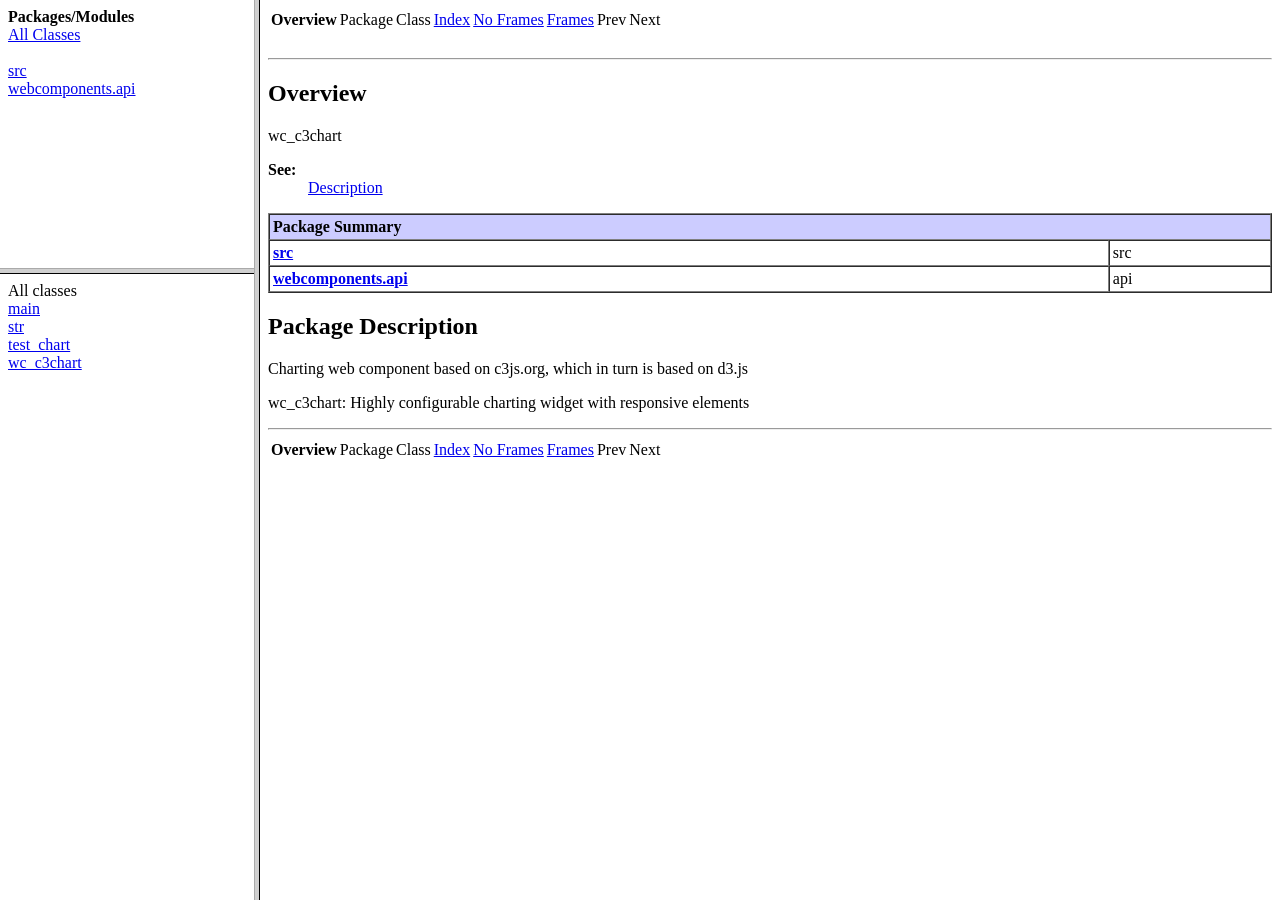
<file: index.html>
<HTML>
<HEAD>
<TITLE>Genero API</TITLE>
</HEAD>
<FRAMESET cols="20%,80%">
  <FRAMESET rows="30%,70%">
    <FRAME src="overview-frame.html" name="index-frame">
    <FRAME src="allclasses-frame.html" name="package-frame">
  </FRAMESET>
  <FRAME src="overview-summary.html" name="main-frame">
</FRAMESET>
<NOFRAMES>
<BODY>
<H2>Frame Alert</H2>

This document is designed to be viewed using the frames feature. 
If you see this message, you are using a non-frame-capable web client.
<BR>
Link to <A HREF="overview-summary.html">Non-frame version.</A>
</BODY>
</NOFRAMES>
</HTML>
</file>
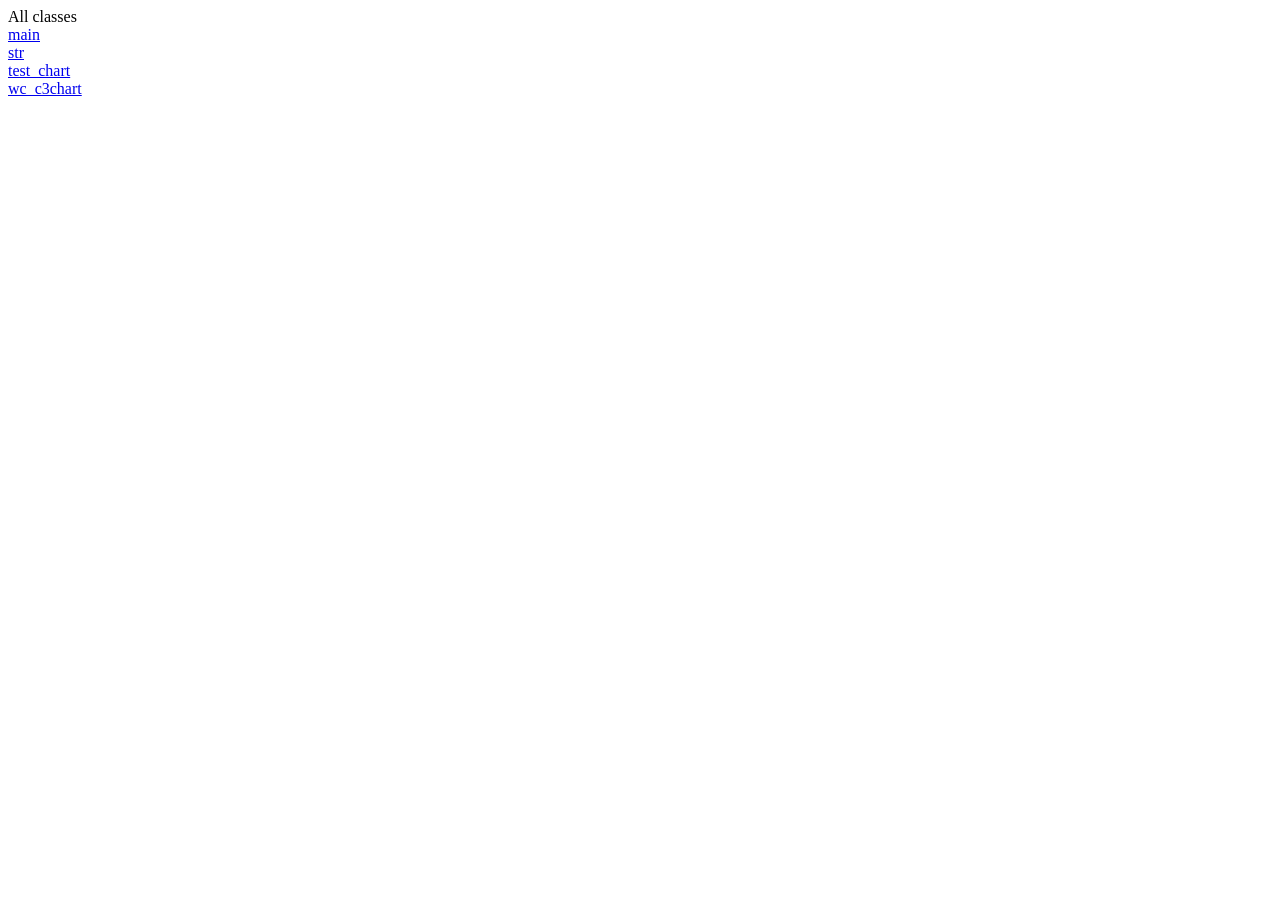
<file: allclasses-frame.html>
<!DOCTYPE html PUBLIC "-//W3C//DTD XHTML 1.0 Strict//EN" "http://www.w3.org/TR/xhtml1/DTD/xhtml1-strict.dtd">
<html lang="en" xml:lang="en">
<head>
<meta http-equiv="Content-Type" content="text/html; charset=UTF-8">
<title>All classes</title>
<link rel="stylesheet" type="text/css" href="fgldoc.css">
</head>
<body><div>All classes<br><a target="main-frame" href="src/main.html">main</a><br><a target="main-frame" href="webcomponents/api/str.html">str</a><br><a target="main-frame" href="src/test_chart.html">test_chart</a><br><a target="main-frame" href="webcomponents/api/wc_c3chart.html">wc_c3chart</a><br>
</div></body>
</html>
</file>
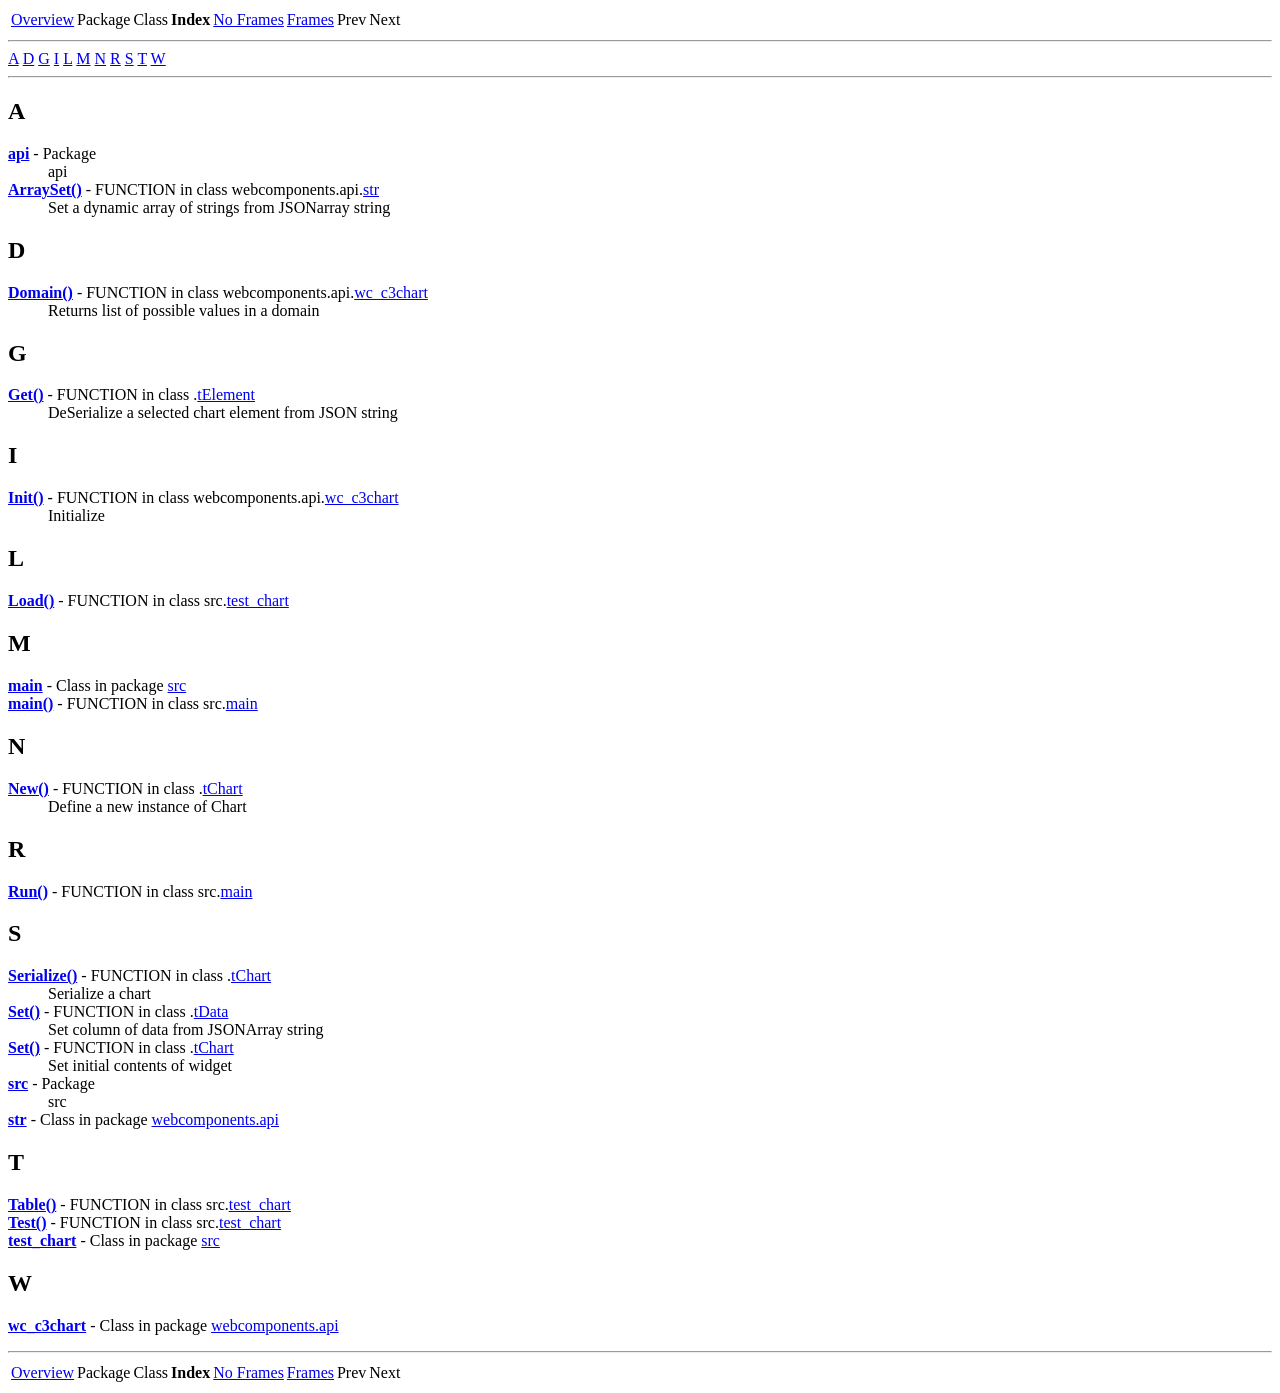
<file: index-all.html>
<!DOCTYPE html PUBLIC "-//W3C//DTD XHTML 1.0 Strict//EN" "http://www.w3.org/TR/xhtml1/DTD/xhtml1-strict.dtd">
<html>
<head>
<meta http-equiv="Content-Type" content="text/html; charset=UTF-8">
<title>API - Index</title>
<link rel="stylesheet" type="text/css" href="fgldoc.css">
</head>
<body>
<a id="top"></a><div>
<table BORDER="0" CELLPADDING="0" CELLSPACING="3" SUMMARY=""><tr>
<td><a href="overview-summary.html">Overview</a></td>
<td>Package</td>
<td>Class</td>
<td><b>Index</b></td>
<td><a href="#top" target="_top">No Frames</a></td>
<td><a href="index.html" target="_top">Frames</a></td>
<td>Prev</td>
<td>Next</td>
</tr></table>
<hr>
<a href="#A">A</a> <a href="#D">D</a> <a href="#G">G</a> <a href="#I">I</a> <a href="#L">L</a> <a href="#M">M</a> <a href="#N">N</a> <a href="#R">R</a> <a href="#S">S</a> <a href="#T">T</a> <a href="#W">W</a> <hr>
<h2><a id="A">A</a></h2>
<dl>
<dt>
<a href="webcomponents/api/package-summary.html"><b>api</b></a> - Package </dt>
<dd>
 api</dd>
<dt>
<a href="webcomponents/api/str.html#ArraySet"><b>ArraySet()</b></a> - FUNCTION in class webcomponents.api.<a href="webcomponents/api/str.html">str</a>
</dt>
<dd> Set a dynamic array of strings from JSONarray string</dd>
</dl>
<h2><a id="D">D</a></h2>
<dl>
<dt>
<a href="webcomponents/api/wc_c3chart.html#Domain"><b>Domain()</b></a> - FUNCTION in class webcomponents.api.<a href="webcomponents/api/wc_c3chart.html">wc_c3chart</a>
</dt>
<dd> Returns list of possible values in a domain</dd>
</dl>
<h2><a id="G">G</a></h2>
<dl>
<dt>
<a href="/tElement.html#Get"><b>Get()</b></a> - FUNCTION in class .<a href="/tElement.html">tElement</a>
</dt>
<dd> DeSerialize a selected chart element from JSON string</dd>
</dl>
<h2><a id="I">I</a></h2>
<dl>
<dt>
<a href="webcomponents/api/wc_c3chart.html#Init"><b>Init()</b></a> - FUNCTION in class webcomponents.api.<a href="webcomponents/api/wc_c3chart.html">wc_c3chart</a>
</dt>
<dd> Initialize</dd>
</dl>
<h2><a id="L">L</a></h2>
<dl>
<dt>
<a href="src/test_chart.html#Load"><b>Load()</b></a> - FUNCTION in class src.<a href="src/test_chart.html">test_chart</a>
</dt>
<dd></dd>
</dl>
<h2><a id="M">M</a></h2>
<dl>
<dt>
<a href="src/main.html"><b>main</b></a> - Class in package <a href="src/package-summary.html">src</a>
</dt>
<dd></dd>
<dt>
<a href="src/main.html#main"><b>main()</b></a> - FUNCTION in class src.<a href="src/main.html">main</a>
</dt>
<dd></dd>
</dl>
<h2><a id="N">N</a></h2>
<dl>
<dt>
<a href="/tChart.html#New"><b>New()</b></a> - FUNCTION in class .<a href="/tChart.html">tChart</a>
</dt>
<dd> Define a new instance of Chart</dd>
</dl>
<h2><a id="R">R</a></h2>
<dl>
<dt>
<a href="src/main.html#Run"><b>Run()</b></a> - FUNCTION in class src.<a href="src/main.html">main</a>
</dt>
<dd></dd>
</dl>
<h2><a id="S">S</a></h2>
<dl>
<dt>
<a href="/tChart.html#Serialize"><b>Serialize()</b></a> - FUNCTION in class .<a href="/tChart.html">tChart</a>
</dt>
<dd> Serialize a chart</dd>
<dt>
<a href="/tData.html#Set"><b>Set()</b></a> - FUNCTION in class .<a href="/tData.html">tData</a>
</dt>
<dd> Set column of data from JSONArray string</dd>
<dt>
<a href="/tChart.html#Set"><b>Set()</b></a> - FUNCTION in class .<a href="/tChart.html">tChart</a>
</dt>
<dd> Set initial contents of widget</dd>
<dt>
<a href="src/package-summary.html"><b>src</b></a> - Package </dt>
<dd>
 src</dd>
<dt>
<a href="webcomponents/api/str.html"><b>str</b></a> - Class in package <a href="webcomponents/api/package-summary.html">webcomponents.api</a>
</dt>
<dd></dd>
</dl>
<h2><a id="T">T</a></h2>
<dl>
<dt>
<a href="src/test_chart.html#Table"><b>Table()</b></a> - FUNCTION in class src.<a href="src/test_chart.html">test_chart</a>
</dt>
<dd></dd>
<dt>
<a href="src/test_chart.html#Test"><b>Test()</b></a> - FUNCTION in class src.<a href="src/test_chart.html">test_chart</a>
</dt>
<dd></dd>
<dt>
<a href="src/test_chart.html"><b>test_chart</b></a> - Class in package <a href="src/package-summary.html">src</a>
</dt>
<dd></dd>
</dl>
<h2><a id="W">W</a></h2>
<dl>
<dt>
<a href="webcomponents/api/wc_c3chart.html"><b>wc_c3chart</b></a> - Class in package <a href="webcomponents/api/package-summary.html">webcomponents.api</a>
</dt>
<dd></dd>
</dl>
<hr>
<table BORDER="0" CELLPADDING="0" CELLSPACING="3" SUMMARY=""><tr>
<td><a href="overview-summary.html">Overview</a></td>
<td>Package</td>
<td>Class</td>
<td><b>Index</b></td>
<td><a href="#top" target="_top">No Frames</a></td>
<td><a href="index.html" target="_top">Frames</a></td>
<td>Prev</td>
<td>Next</td>
</tr></table>
</div>
</body>
</html>
</file>
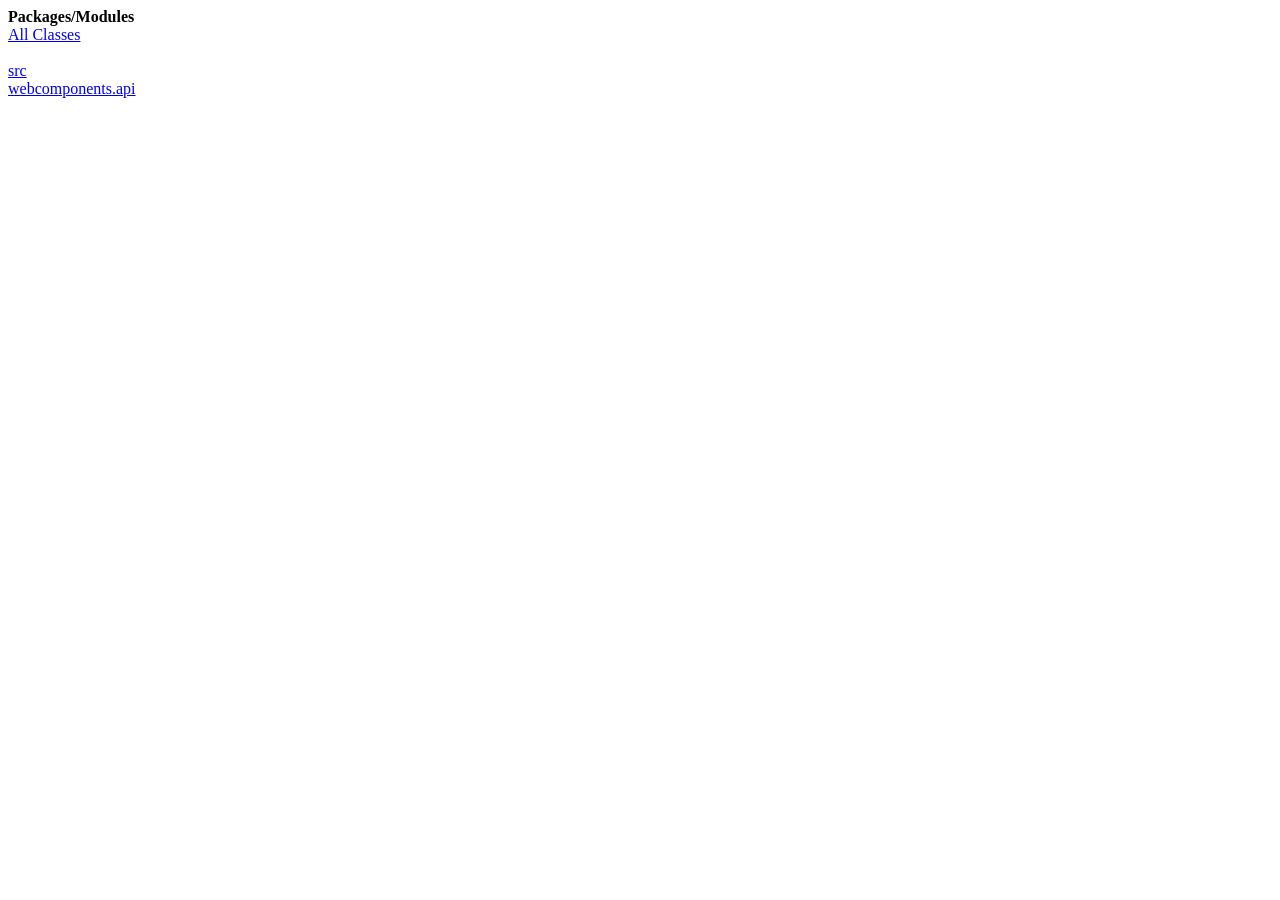
<file: overview-frame.html>
<!DOCTYPE html PUBLIC "-//W3C//DTD XHTML 1.0 Strict//EN" "http://www.w3.org/TR/xhtml1/DTD/xhtml1-strict.dtd">
<html>
<head>
<meta http-equiv="Content-Type" content="text/html; charset=UTF-8">
<title>Overview</title>
<link rel="stylesheet" type="text/css" href="fgldoc.css">
</head>
<body><div>
<b>Packages/Modules</b><br><a target="package-frame" href="allclasses-frame.html">All Classes</a><br><br><a target="package-frame" href="src/package-frame.html">src</a><br><a target="package-frame" href="webcomponents/api/package-frame.html">webcomponents.api</a><br><br>
</div></body>
</html>
</file>
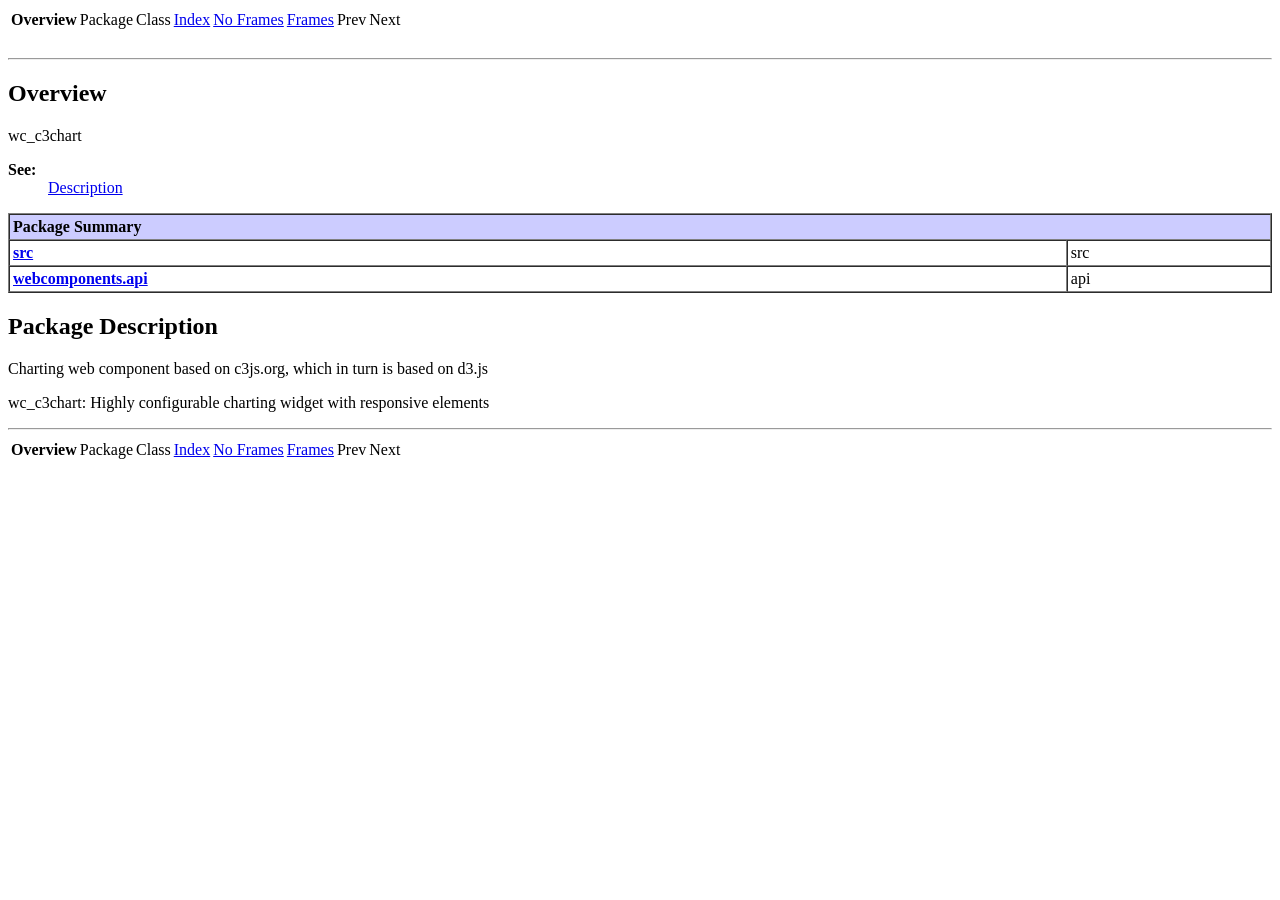
<file: overview-summary.html>
<!DOCTYPE html PUBLIC "-//W3C//DTD XHTML 1.0 Strict//EN" "http://www.w3.org/TR/xhtml1/DTD/xhtml1-strict.dtd">
<html lang="en" xml:lang="en">
<head>
<meta http-equiv="Content-Type" content="text/html; charset=UTF-8">
<title>Overview</title>
<link rel="stylesheet" type="text/css" href="fgldoc.css">
</head>
<body>
<a id="top"></a><div>
<table BORDER="0" CELLPADDING="0" CELLSPACING="3" SUMMARY=""><tr>
<td><b>Overview</b></td>
<td>Package</td>
<td>Class</td>
<td><a href="index-all.html">Index</a></td>
<td><a href="#top" target="_top">No Frames</a></td>
<td><a href="index.html" target="_top">Frames</a></td>
<td>Prev</td>
<td>Next</td>
</tr></table>
<br><hr>
<h2>Overview</h2>
 wc_c3chart<dl>
<dt><b>See:</b></dt>
<dd><a href="#Description">Description</a></dd>
</dl>
<p></p>
<table class="summary" border="1" width="100%" cellpadding="3" cellspacing="0">
<tr><th class="summary" colspan="2">Package Summary</th></tr>
<tr class="summary">
<td class="summary-id"><a href="src/package-summary.html"><b>src</b></a></td>
<td class="summary-text">
 src</td>
</tr>
<tr class="summary">
<td class="summary-id"><a href="webcomponents/api/package-summary.html"><b>webcomponents.api</b></a></td>
<td class="summary-text">
 api</td>
</tr>
</table>
<p></p>
<h2><a id="Description">Package Description</a></h2>
<p> Charting web component based on c3js.org, which in turn is
 based on d3.js</p>
<p> wc_c3chart: Highly configurable charting widget with responsive elements</p>
<hr>
<table BORDER="0" CELLPADDING="0" CELLSPACING="3" SUMMARY=""><tr>
<td><b>Overview</b></td>
<td>Package</td>
<td>Class</td>
<td><a href="index-all.html">Index</a></td>
<td><a href="#top" target="_top">No Frames</a></td>
<td><a href="index.html" target="_top">Frames</a></td>
<td>Prev</td>
<td>Next</td>
</tr></table>
</div>
</body>
</html>
</file>
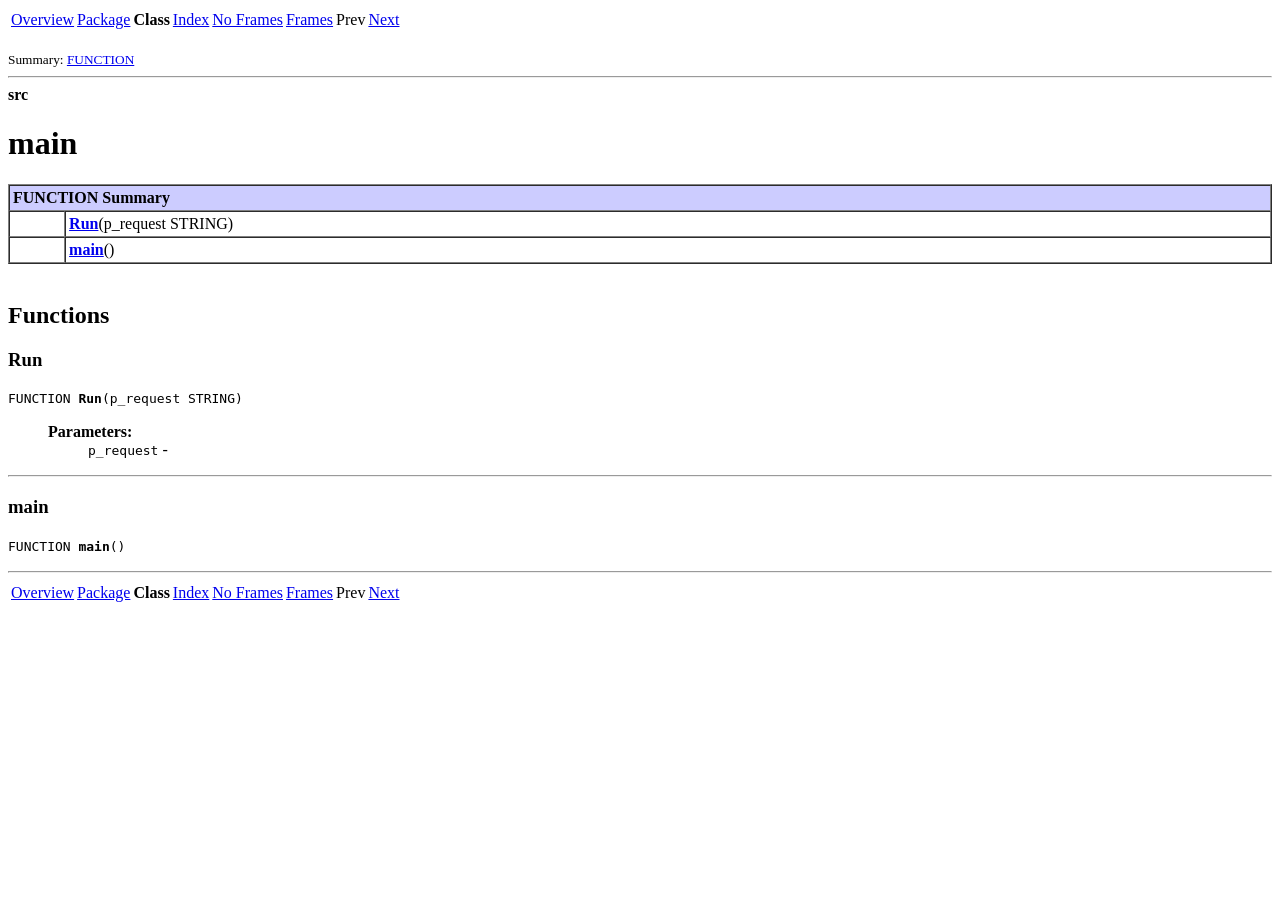
<file: src/main.html>
<!DOCTYPE html PUBLIC "-//W3C//DTD XHTML 1.0 Strict//EN" "http://www.w3.org/TR/xhtml1/DTD/xhtml1-strict.dtd">
<!--don't touch - generated by xa2html.xsl--><html lang="en" xml:lang="en">
<head>
<meta http-equiv="Content-Type" content="text/html; charset=UTF-8">
<title>API - main</title>
<link rel="stylesheet" type="text/css" href="../fgldoc.css">
</head>
<body>
<a id="top"></a><span><table BORDER="0" CELLPADDING="0" CELLSPACING="3" SUMMARY=""><tr>
<td><a href="../overview-summary.html">Overview</a></td>
<td><a href="package-summary.html">Package</a></td>
<td><b>Class</b></td>
<td><a href="../index-all.html">Index</a></td>
<td><a href="#top" target="_top">No Frames</a></td>
<td><a href="../index.html" target="_top">Frames</a></td>
<td>Prev</td>
<td><a href="test_chart.html">Next</a></td>
</tr></table>
<br><small>Summary: <a href="#function_summary">FUNCTION</a></small><hr>
<b>src</b><h1>main</h1>
<p></p>
<a id="function_summary"></a><table border="1" width="100%" cellpadding="3" cellspacing="0" class="summary">
<tr><th class="summary" colspan="2">FUNCTION Summary</th></tr>
<tr>
<td class="summary-text"></td>
<td class="summary-text">
<b><a href="#Run">Run</a></b>(p_request STRING)<br>
</td>
</tr>
<tr>
<td class="summary-text"></td>
<td class="summary-text">
<b><a href="#main">main</a></b>()<br>
</td>
</tr>
</table>
<br><h2>Functions</h2>
<a id="Run"> </a><h3>Run</h3>
<tt>FUNCTION <b>Run</b>(p_request STRING)</tt><dl>
<dd></dd>
<dd><dl>
<dt><b>Parameters:</b></dt>
<dd>
<code>p_request</code> - <br>
</dd>
</dl></dd>
</dl>
<hr>
<a id="main"> </a><h3>main</h3>
<tt>FUNCTION <b>main</b>()</tt><dl>
<dd></dd>
<dd><dl></dl></dd>
</dl>
<hr>
<table BORDER="0" CELLPADDING="0" CELLSPACING="3" SUMMARY=""><tr>
<td><a href="../overview-summary.html">Overview</a></td>
<td><a href="package-summary.html">Package</a></td>
<td><b>Class</b></td>
<td><a href="../index-all.html">Index</a></td>
<td><a href="#top" target="_top">No Frames</a></td>
<td><a href="../index.html" target="_top">Frames</a></td>
<td>Prev</td>
<td><a href="test_chart.html">Next</a></td>
</tr></table></span>
</body>
</html>
</file>
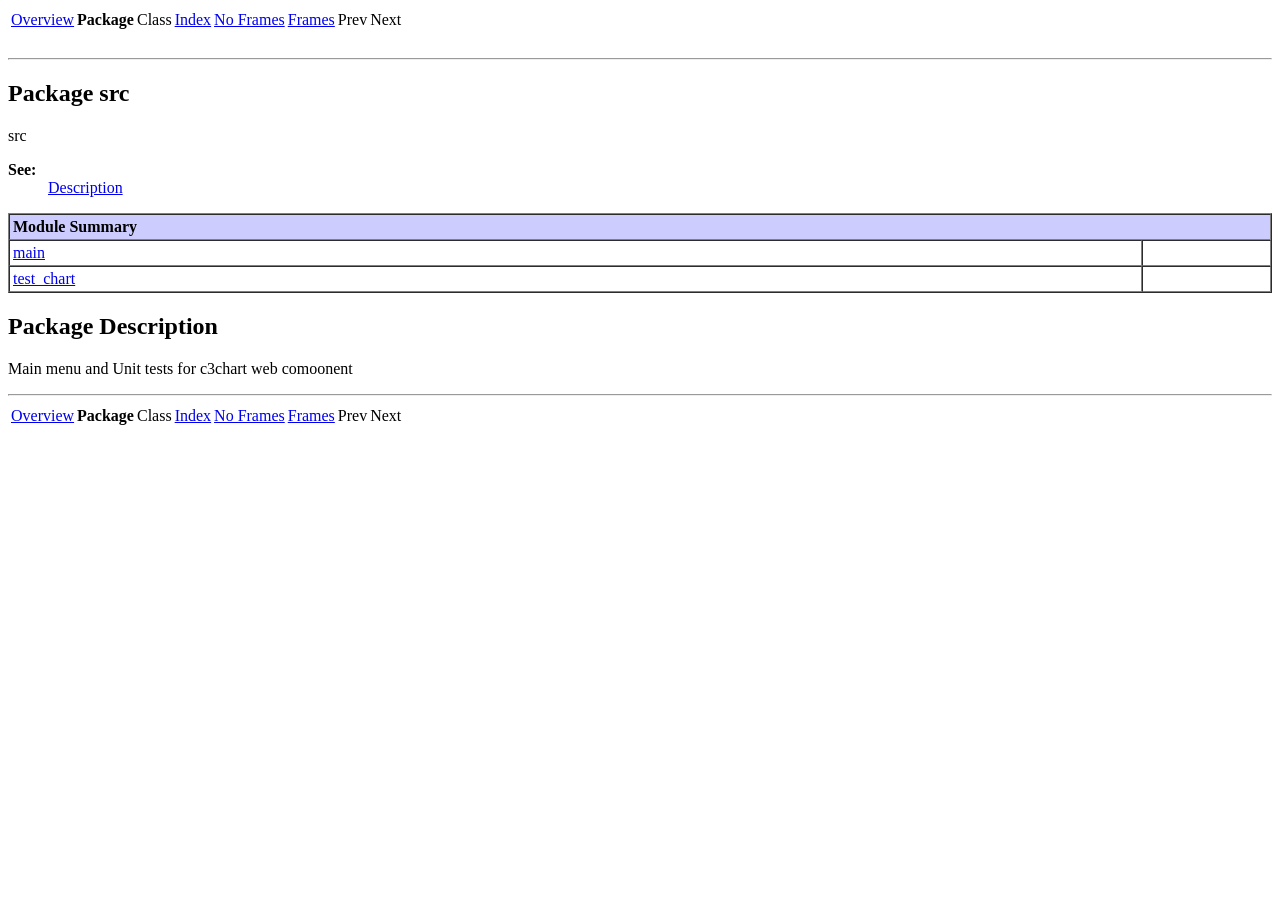
<file: src/package-summary.html>
<!DOCTYPE html PUBLIC "-//W3C//DTD XHTML 1.0 Strict//EN" "http://www.w3.org/TR/xhtml1/DTD/xhtml1-strict.dtd">
<!--don't touch - generated by package2summary.xsl--><html lang="en" xml:lang="en">
<head>
<meta http-equiv="Content-Type" content="text/html; charset=UTF-8">
<title>src -  Package summary</title>
<link rel="stylesheet" type="text/css" href="../fgldoc.css">
</head>
<body>
<a id="top"></a><div>
<table BORDER="0" CELLPADDING="0" CELLSPACING="3" SUMMARY=""><tr>
<td><a href="../overview-summary.html">Overview</a></td>
<td><b>Package</b></td>
<td>Class</td>
<td><a href="../index-all.html">Index</a></td>
<td><a href="#top" target="_top">No Frames</a></td>
<td><a href="../index.html" target="_top">Frames</a></td>
<td>Prev</td>
<td>Next</td>
</tr></table>
<br><hr>
<h2>Package src</h2>
<div>
 src</div>
<dl>
<dt><b>See:</b></dt>
<dd><a href="#Description">Description</a></dd>
</dl>
<p></p>
<p></p>
<table border="1" width="100%" cellpadding="3" cellspacing="0" class="summary">
<tr><th class="summary" colspan="2">Module Summary</th></tr>
<tr class="summary">
<td class="summary-id"><a href="main.html">main</a></td>
<td class="summary-text"></td>
</tr>
<tr class="summary">
<td class="summary-id"><a href="test_chart.html">test_chart</a></td>
<td class="summary-text"></td>
</tr>
</table>
<h2><a id="Description">Package Description</a></h2> Main menu and Unit tests for c3chart web comoonent<p></p>
<hr>
<table BORDER="0" CELLPADDING="0" CELLSPACING="3" SUMMARY=""><tr>
<td><a href="../overview-summary.html">Overview</a></td>
<td><b>Package</b></td>
<td>Class</td>
<td><a href="../index-all.html">Index</a></td>
<td><a href="#top" target="_top">No Frames</a></td>
<td><a href="../index.html" target="_top">Frames</a></td>
<td>Prev</td>
<td>Next</td>
</tr></table>
</div>
</body>
</html>
</file>
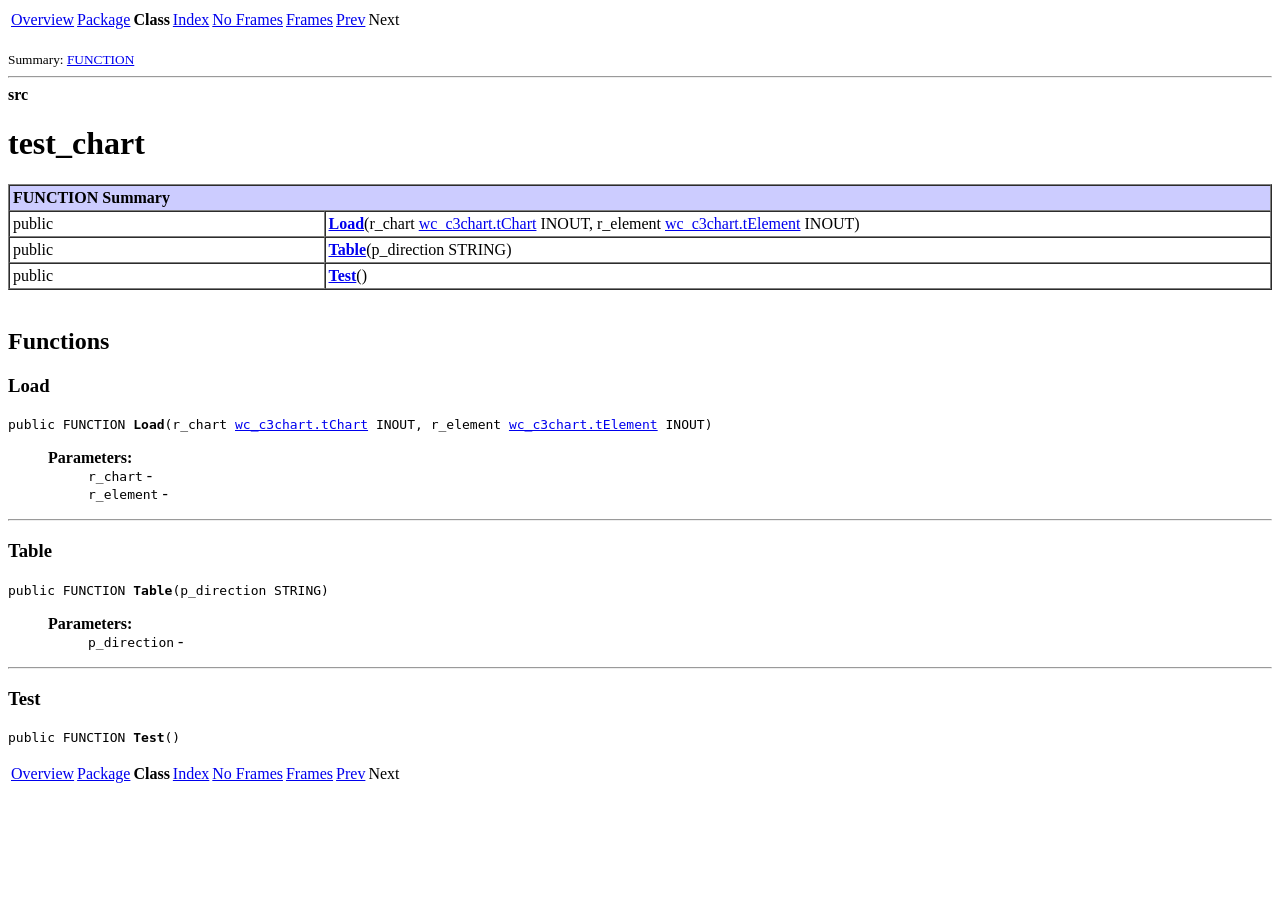
<file: src/test_chart.html>
<!DOCTYPE html PUBLIC "-//W3C//DTD XHTML 1.0 Strict//EN" "http://www.w3.org/TR/xhtml1/DTD/xhtml1-strict.dtd">
<!--don't touch - generated by xa2html.xsl--><html lang="en" xml:lang="en">
<head>
<meta http-equiv="Content-Type" content="text/html; charset=UTF-8">
<title>API - test_chart</title>
<link rel="stylesheet" type="text/css" href="../fgldoc.css">
</head>
<body>
<a id="top"></a><span><table BORDER="0" CELLPADDING="0" CELLSPACING="3" SUMMARY=""><tr>
<td><a href="../overview-summary.html">Overview</a></td>
<td><a href="package-summary.html">Package</a></td>
<td><b>Class</b></td>
<td><a href="../index-all.html">Index</a></td>
<td><a href="#top" target="_top">No Frames</a></td>
<td><a href="../index.html" target="_top">Frames</a></td>
<td><a href="main.html">Prev</a></td>
<td>Next</td>
</tr></table>
<br><small>Summary: <a href="#function_summary">FUNCTION</a></small><hr>
<b>src</b><h1>test_chart</h1>
<p></p>
<a id="function_summary"></a><table border="1" width="100%" cellpadding="3" cellspacing="0" class="summary">
<tr><th class="summary" colspan="2">FUNCTION Summary</th></tr>
<tr>
<td class="summary-text" width="25%">public</td>
<td class="summary-text">
<b><a href="#Load">Load</a></b>(r_chart <a href="wc_c3chart.html#tChart">wc_c3chart.tChart</a> INOUT, r_element <a href="wc_c3chart.html#tElement">wc_c3chart.tElement</a> INOUT)<br>
</td>
</tr>
<tr>
<td class="summary-text" width="25%">public</td>
<td class="summary-text">
<b><a href="#Table">Table</a></b>(p_direction STRING)<br>
</td>
</tr>
<tr>
<td class="summary-text" width="25%">public</td>
<td class="summary-text">
<b><a href="#Test">Test</a></b>()<br>
</td>
</tr>
</table>
<br><h2>Functions</h2>
<h3><a id="Load">Load</a></h3>
<tt>public FUNCTION <b>Load</b>(r_chart <a href="wc_c3chart.html#tChart">wc_c3chart.tChart</a> INOUT, r_element <a href="wc_c3chart.html#tElement">wc_c3chart.tElement</a> INOUT)</tt><dl>
<dd></dd>
<dd><dl>
<dt><b>Parameters:</b></dt>
<dd>
<code>r_chart</code> - <br><code>r_element</code> - <br>
</dd>
</dl></dd>
</dl>
<hr>
<h3><a id="Table">Table</a></h3>
<tt>public FUNCTION <b>Table</b>(p_direction STRING)</tt><dl>
<dd></dd>
<dd><dl>
<dt><b>Parameters:</b></dt>
<dd>
<code>p_direction</code> - <br>
</dd>
</dl></dd>
</dl>
<hr>
<h3><a id="Test">Test</a></h3>
<tt>public FUNCTION <b>Test</b>()</tt><dl>
<dd></dd>
<dd><dl></dl></dd>
</dl>
<table BORDER="0" CELLPADDING="0" CELLSPACING="3" SUMMARY=""><tr>
<td><a href="../overview-summary.html">Overview</a></td>
<td><a href="package-summary.html">Package</a></td>
<td><b>Class</b></td>
<td><a href="../index-all.html">Index</a></td>
<td><a href="#top" target="_top">No Frames</a></td>
<td><a href="../index.html" target="_top">Frames</a></td>
<td><a href="main.html">Prev</a></td>
<td>Next</td>
</tr></table></span>
</body>
</html>
</file>
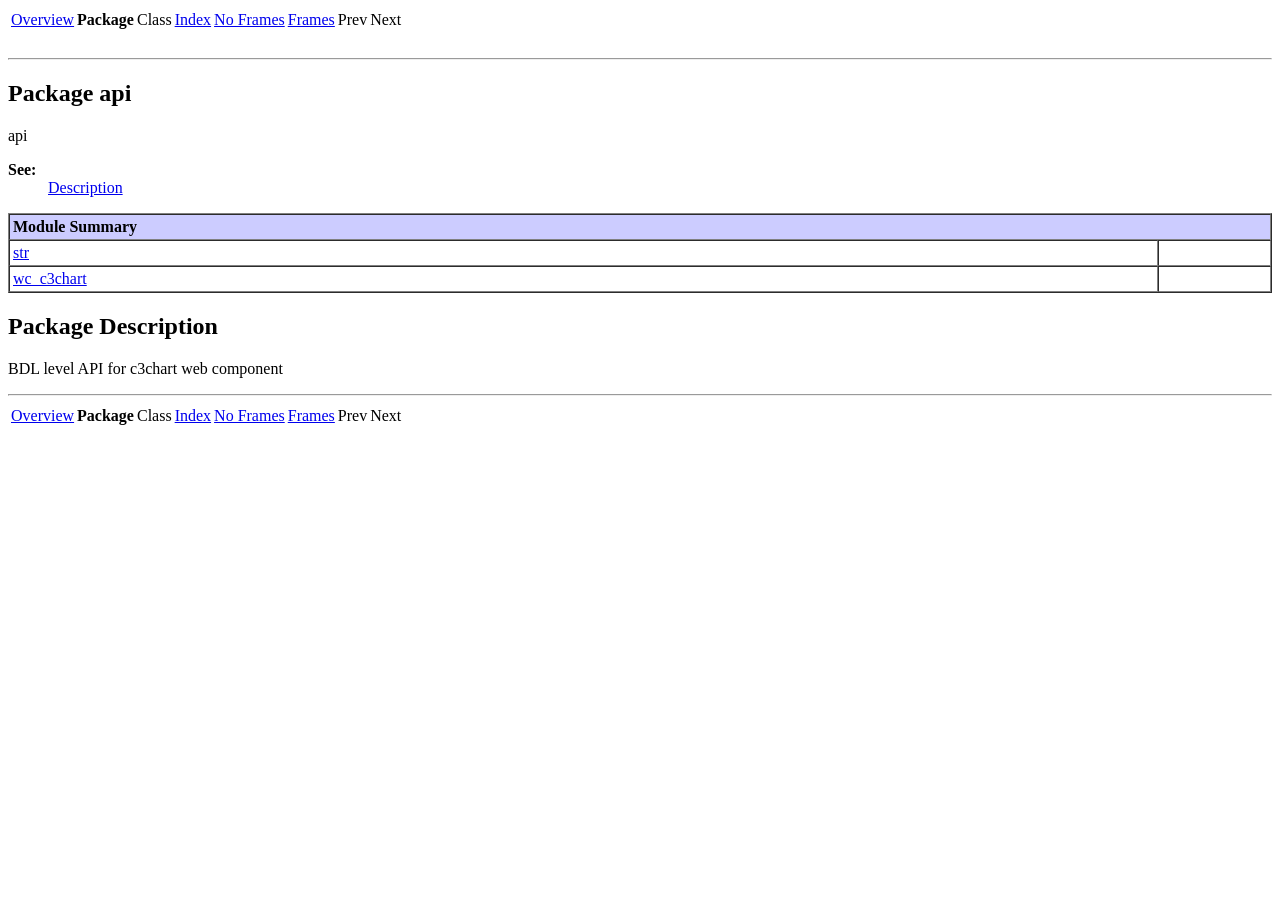
<file: webcomponents/api/package-summary.html>
<!DOCTYPE html PUBLIC "-//W3C//DTD XHTML 1.0 Strict//EN" "http://www.w3.org/TR/xhtml1/DTD/xhtml1-strict.dtd">
<!--don't touch - generated by package2summary.xsl--><html lang="en" xml:lang="en">
<head>
<meta http-equiv="Content-Type" content="text/html; charset=UTF-8">
<title>api -  Package summary</title>
<link rel="stylesheet" type="text/css" href="../../fgldoc.css">
</head>
<body>
<a id="top"></a><div>
<table BORDER="0" CELLPADDING="0" CELLSPACING="3" SUMMARY=""><tr>
<td><a href="../../overview-summary.html">Overview</a></td>
<td><b>Package</b></td>
<td>Class</td>
<td><a href="../../index-all.html">Index</a></td>
<td><a href="#top" target="_top">No Frames</a></td>
<td><a href="../../index.html" target="_top">Frames</a></td>
<td>Prev</td>
<td>Next</td>
</tr></table>
<br><hr>
<h2>Package api</h2>
<div>
 api</div>
<dl>
<dt><b>See:</b></dt>
<dd><a href="#Description">Description</a></dd>
</dl>
<p></p>
<p></p>
<table border="1" width="100%" cellpadding="3" cellspacing="0" class="summary">
<tr><th class="summary" colspan="2">Module Summary</th></tr>
<tr class="summary">
<td class="summary-id"><a href="str.html">str</a></td>
<td class="summary-text"></td>
</tr>
<tr class="summary">
<td class="summary-id"><a href="wc_c3chart.html">wc_c3chart</a></td>
<td class="summary-text"></td>
</tr>
</table>
<h2><a id="Description">Package Description</a></h2> BDL level API for c3chart web component<p></p>
<hr>
<table BORDER="0" CELLPADDING="0" CELLSPACING="3" SUMMARY=""><tr>
<td><a href="../../overview-summary.html">Overview</a></td>
<td><b>Package</b></td>
<td>Class</td>
<td><a href="../../index-all.html">Index</a></td>
<td><a href="#top" target="_top">No Frames</a></td>
<td><a href="../../index.html" target="_top">Frames</a></td>
<td>Prev</td>
<td>Next</td>
</tr></table>
</div>
</body>
</html>
</file>
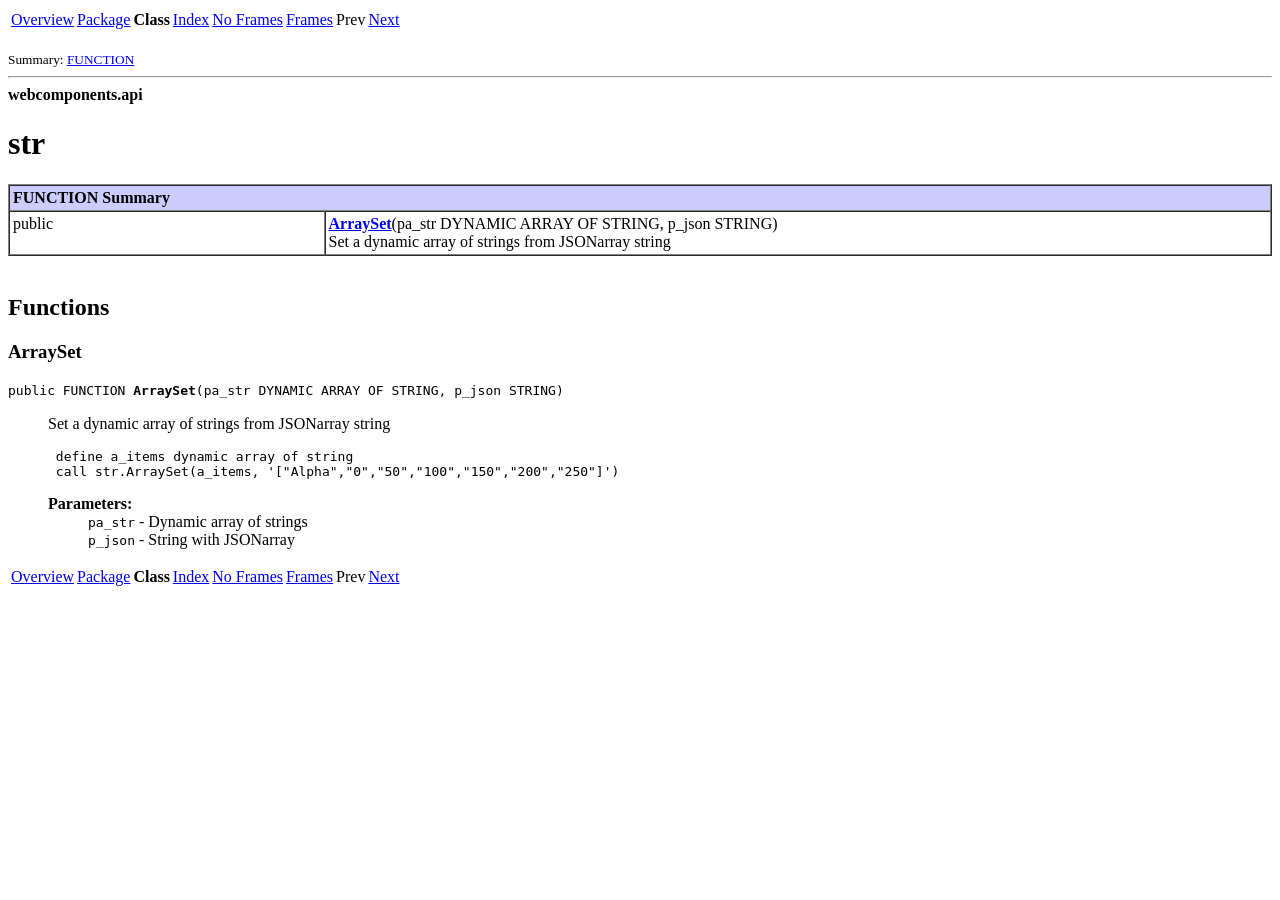
<file: webcomponents/api/str.html>
<!DOCTYPE html PUBLIC "-//W3C//DTD XHTML 1.0 Strict//EN" "http://www.w3.org/TR/xhtml1/DTD/xhtml1-strict.dtd">
<!--don't touch - generated by xa2html.xsl--><html lang="en" xml:lang="en">
<head>
<meta http-equiv="Content-Type" content="text/html; charset=UTF-8">
<title>API - str</title>
<link rel="stylesheet" type="text/css" href="../../fgldoc.css">
</head>
<body>
<a id="top"></a><span><table BORDER="0" CELLPADDING="0" CELLSPACING="3" SUMMARY=""><tr>
<td><a href="../../overview-summary.html">Overview</a></td>
<td><a href="package-summary.html">Package</a></td>
<td><b>Class</b></td>
<td><a href="../../index-all.html">Index</a></td>
<td><a href="#top" target="_top">No Frames</a></td>
<td><a href="../../index.html" target="_top">Frames</a></td>
<td>Prev</td>
<td><a href="wc_c3chart.html">Next</a></td>
</tr></table>
<br><small>Summary: <a href="#function_summary">FUNCTION</a></small><hr>
<b>webcomponents.api</b><h1>str</h1>
<p></p>
<a id="function_summary"></a><table border="1" width="100%" cellpadding="3" cellspacing="0" class="summary">
<tr><th class="summary" colspan="2">FUNCTION Summary</th></tr>
<tr>
<td class="summary-text" width="25%">public</td>
<td class="summary-text">
<b><a href="#ArraySet">ArraySet</a></b>(pa_str DYNAMIC ARRAY OF STRING, p_json STRING)<br> Set a dynamic array of strings from JSONarray string</td>
</tr>
</table>
<br><h2>Functions</h2>
<h3><a id="ArraySet">ArraySet</a></h3>
<tt>public FUNCTION <b>ArraySet</b>(pa_str DYNAMIC ARRAY OF STRING, p_json STRING)</tt><dl>
<dd>
<p> Set a dynamic array of strings from JSONarray string</p>
<p>
      <span><pre> define a_items dynamic array of string
 call str.ArraySet(a_items, '["Alpha","0","50","100","150","200","250"]')</pre></span>
    </p>
</dd>
<dd><dl>
<dt><b>Parameters:</b></dt>
<dd>
<code>pa_str</code> - Dynamic array of strings<br><code>p_json</code> - String with JSONarray<br>
</dd>
</dl></dd>
</dl>
<table BORDER="0" CELLPADDING="0" CELLSPACING="3" SUMMARY=""><tr>
<td><a href="../../overview-summary.html">Overview</a></td>
<td><a href="package-summary.html">Package</a></td>
<td><b>Class</b></td>
<td><a href="../../index-all.html">Index</a></td>
<td><a href="#top" target="_top">No Frames</a></td>
<td><a href="../../index.html" target="_top">Frames</a></td>
<td>Prev</td>
<td><a href="wc_c3chart.html">Next</a></td>
</tr></table></span>
</body>
</html>
</file>
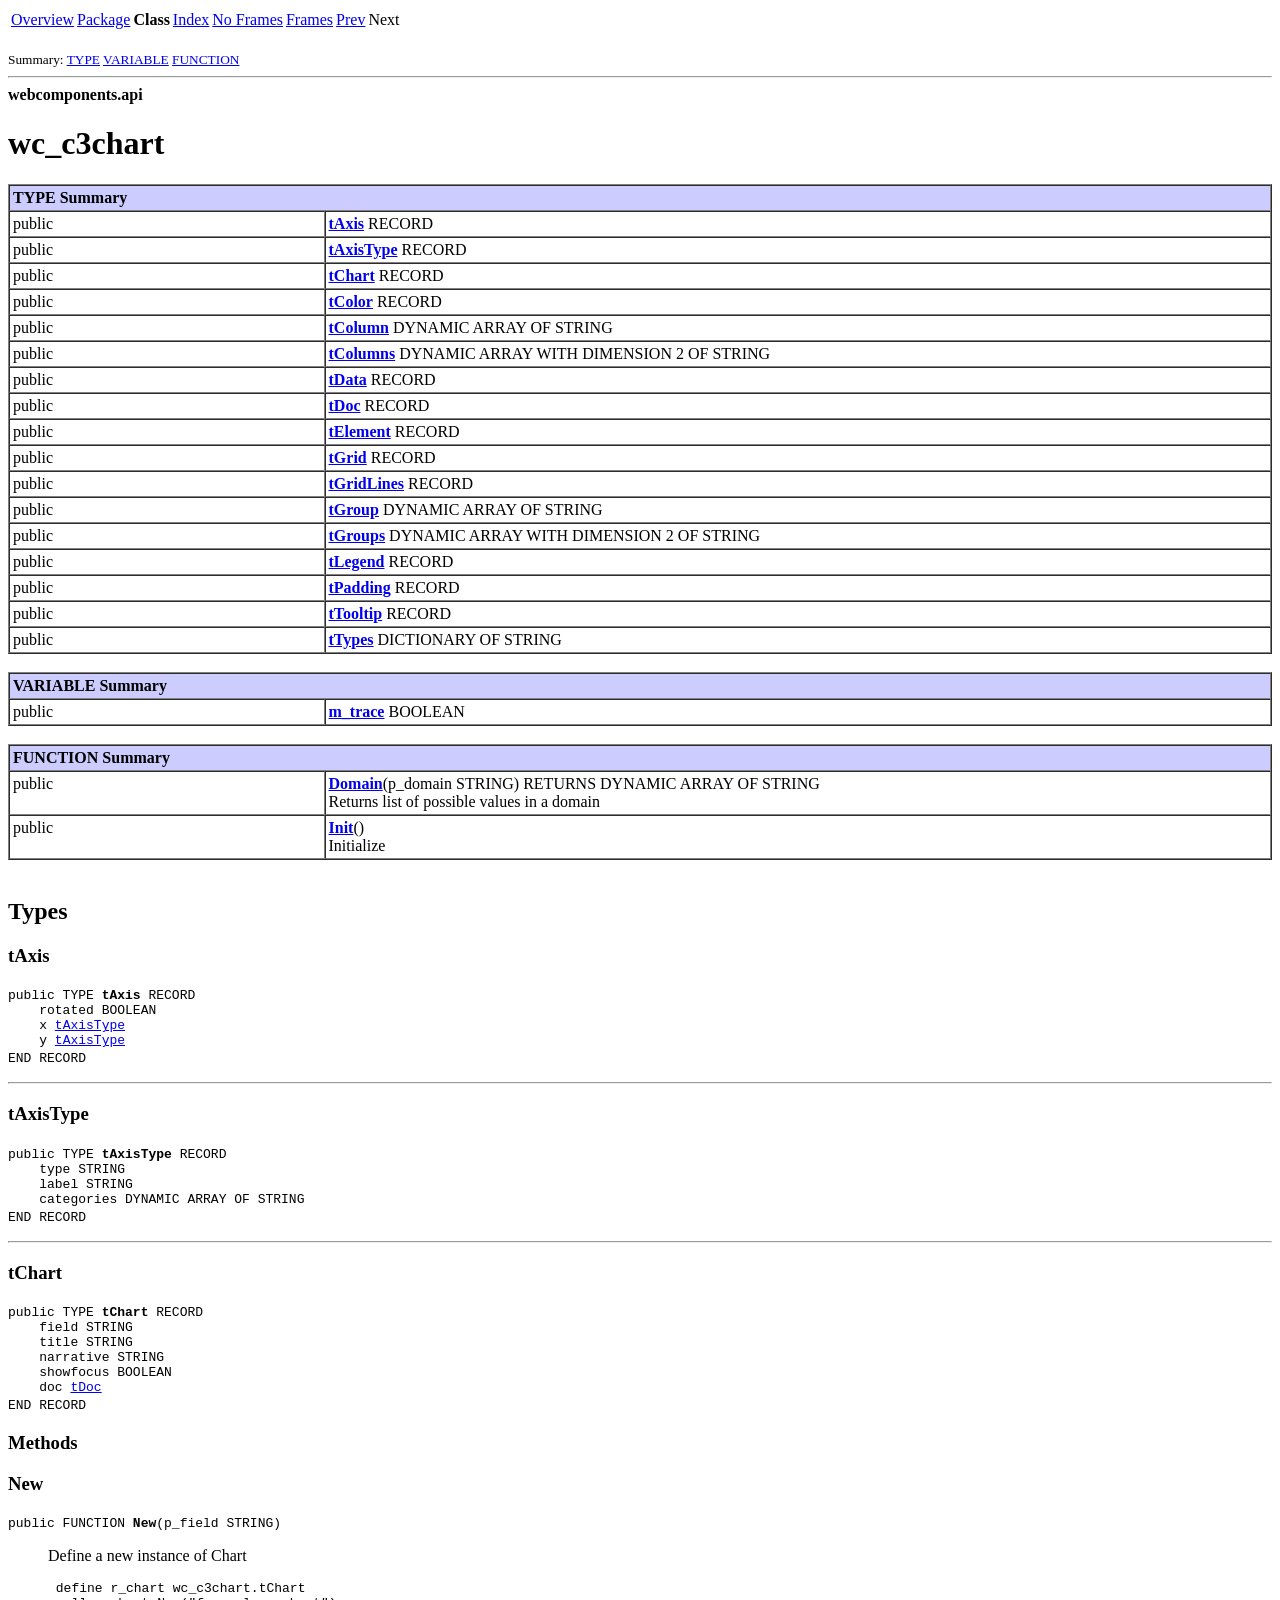
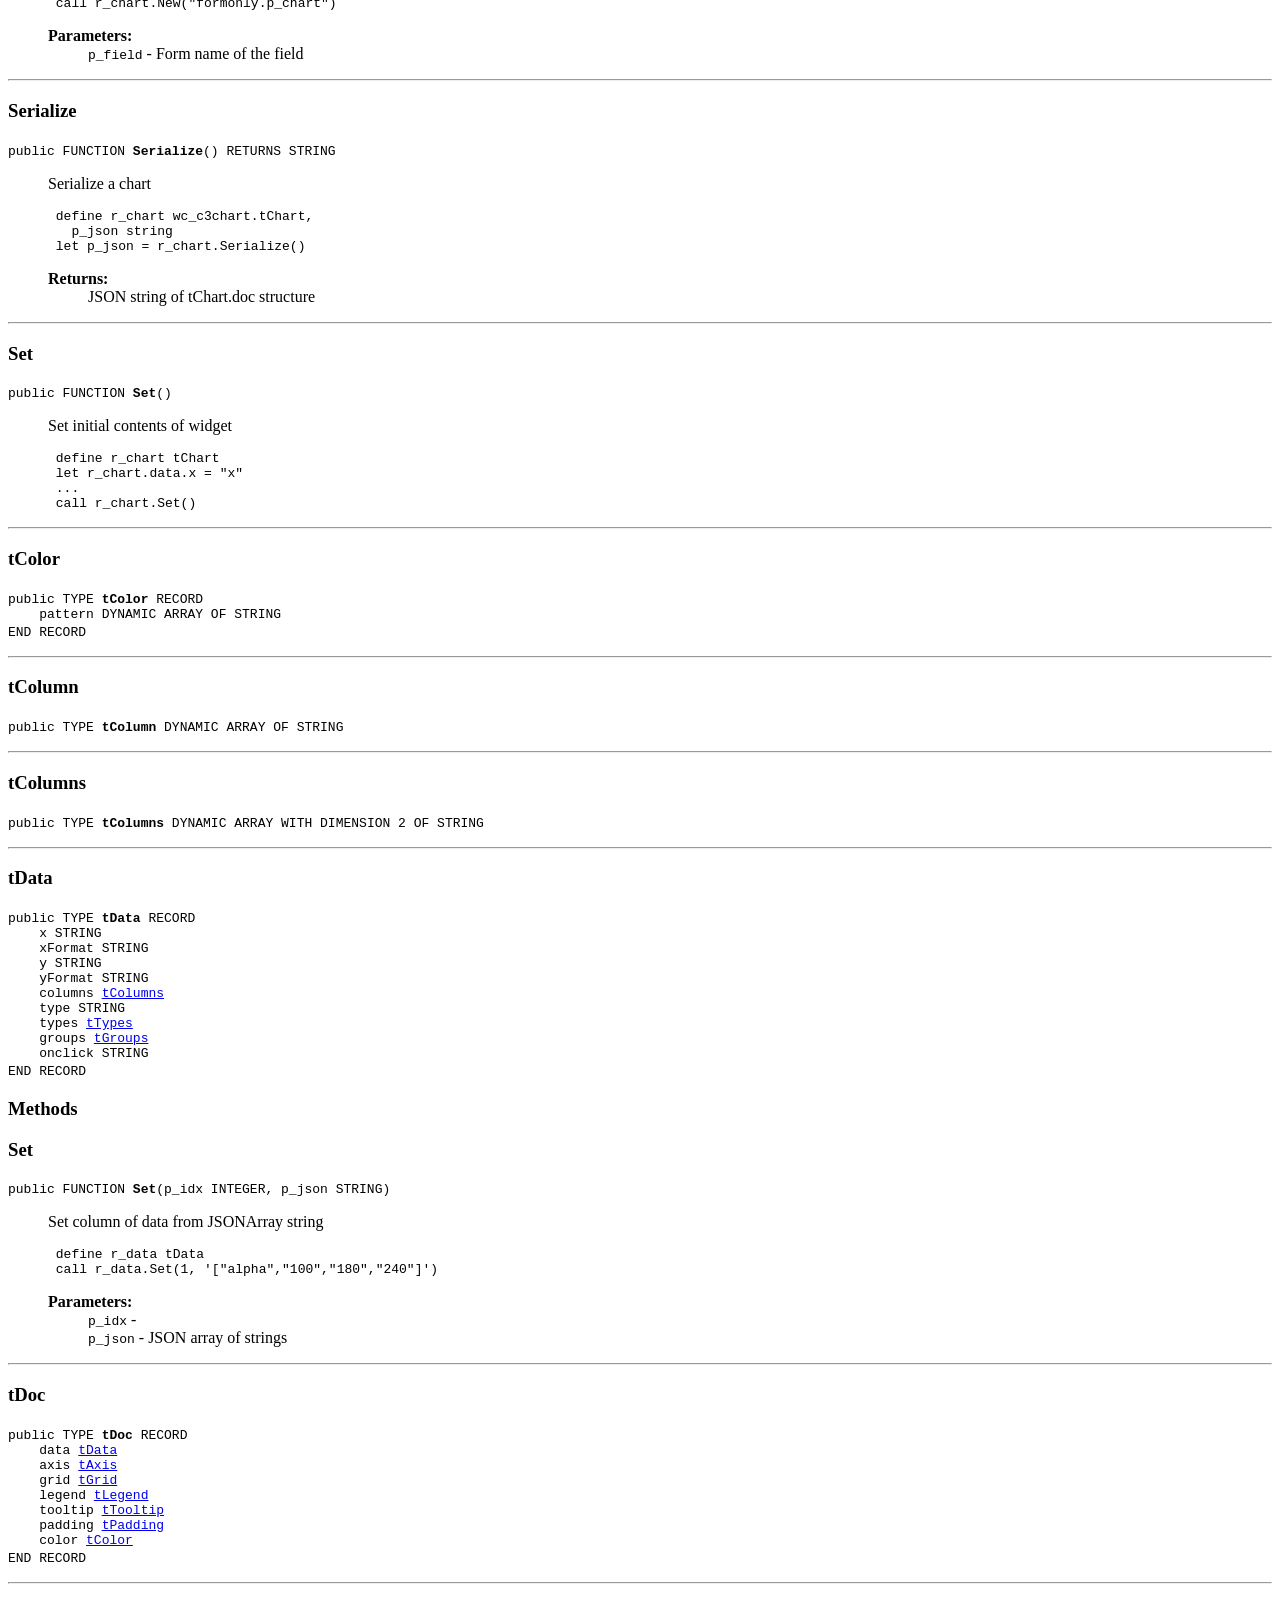
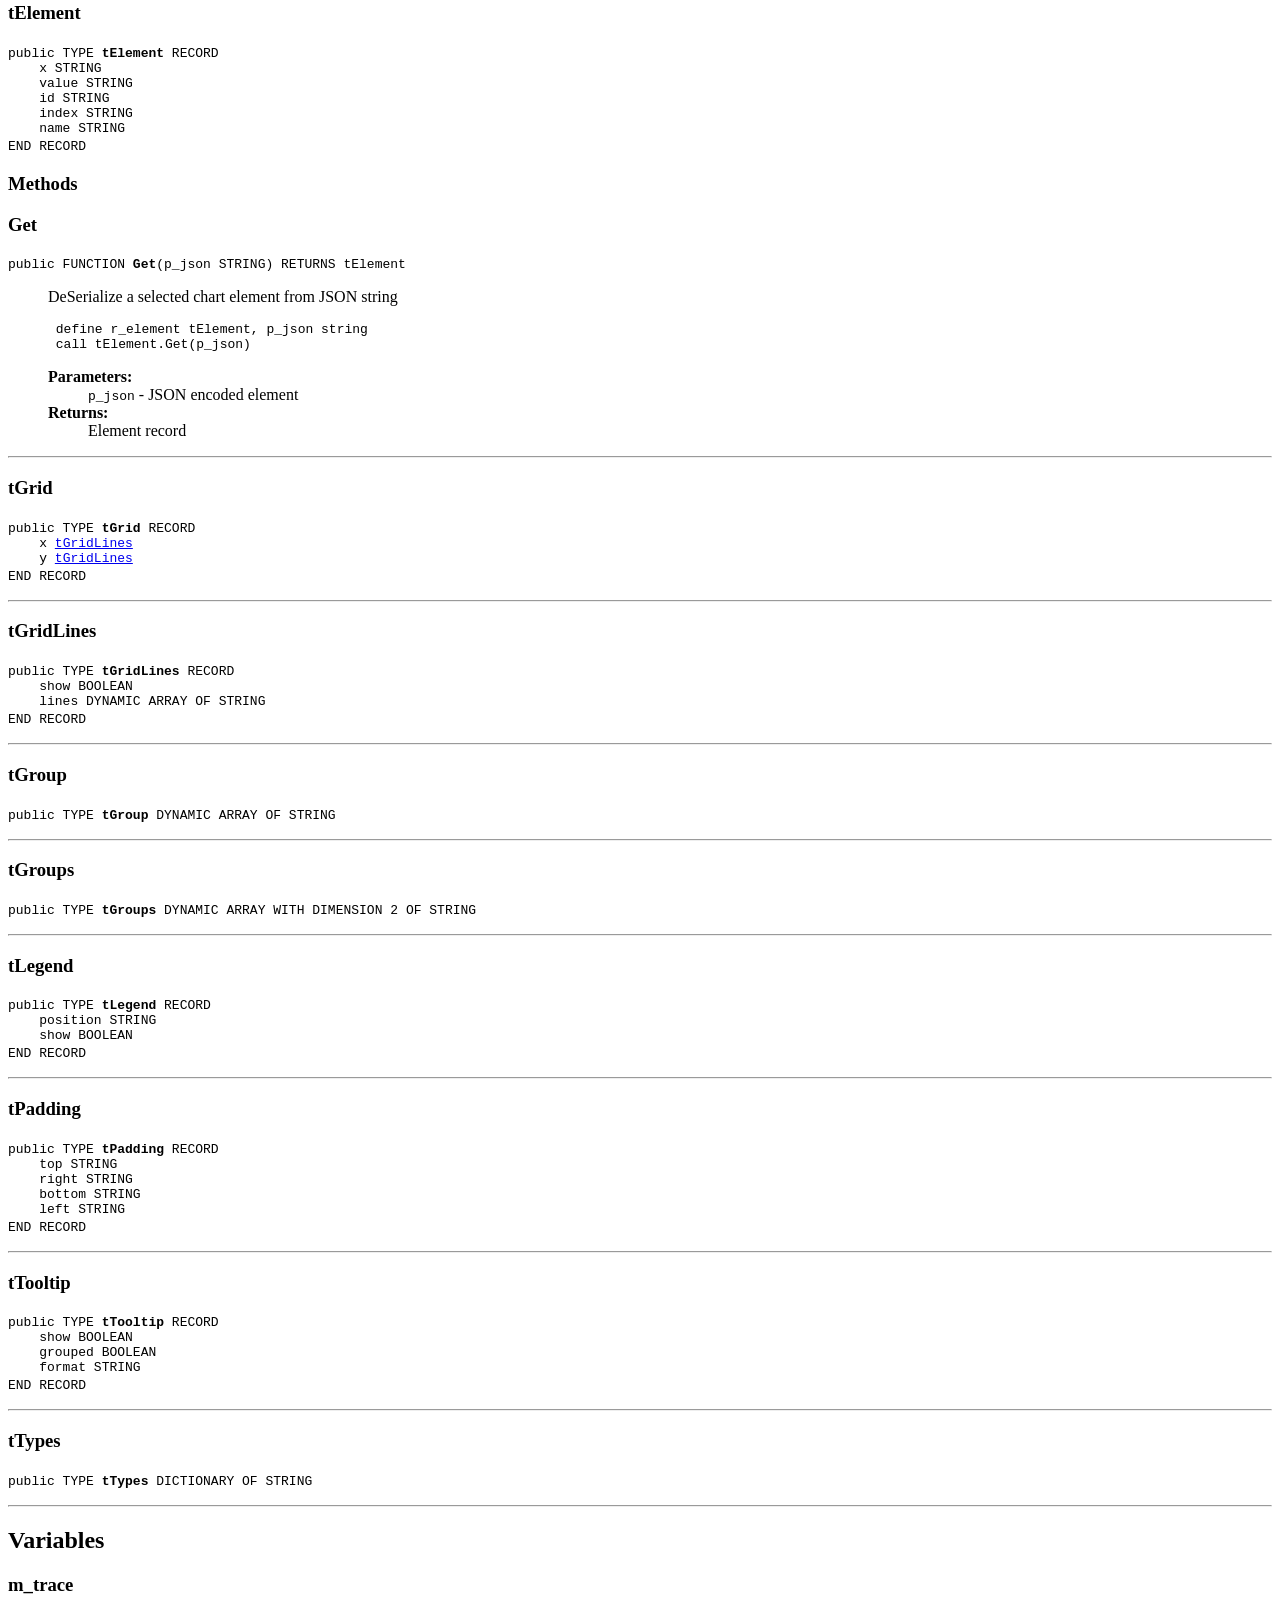
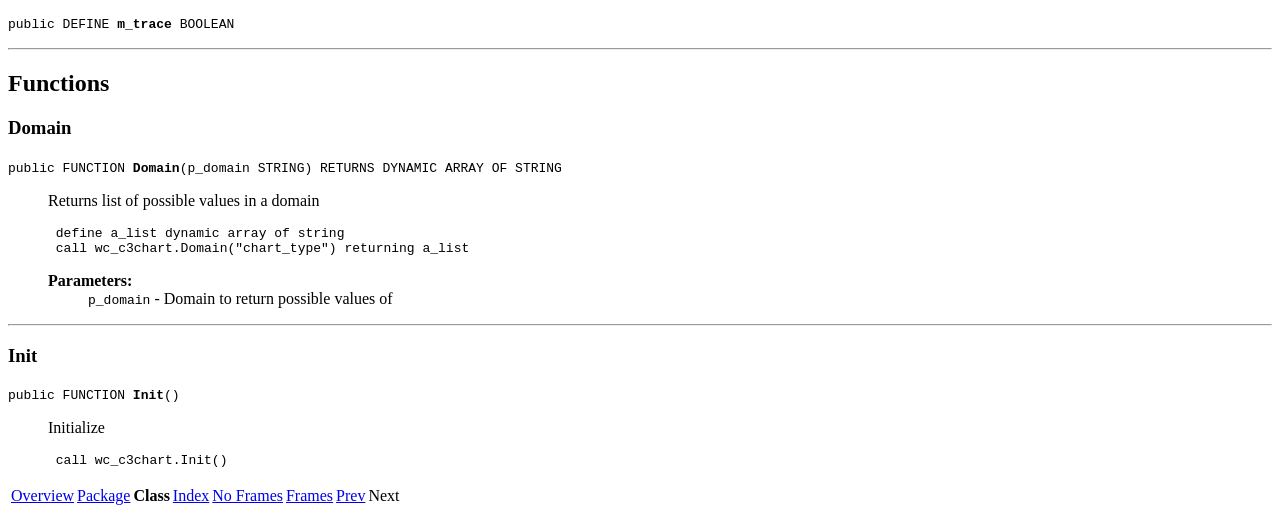
<file: webcomponents/api/wc_c3chart.html>
<!DOCTYPE html PUBLIC "-//W3C//DTD XHTML 1.0 Strict//EN" "http://www.w3.org/TR/xhtml1/DTD/xhtml1-strict.dtd">
<!--don't touch - generated by xa2html.xsl--><html lang="en" xml:lang="en">
<head>
<meta http-equiv="Content-Type" content="text/html; charset=UTF-8">
<title>API - wc_c3chart</title>
<link rel="stylesheet" type="text/css" href="../../fgldoc.css">
</head>
<body>
<a id="top"></a><span><table BORDER="0" CELLPADDING="0" CELLSPACING="3" SUMMARY=""><tr>
<td><a href="../../overview-summary.html">Overview</a></td>
<td><a href="package-summary.html">Package</a></td>
<td><b>Class</b></td>
<td><a href="../../index-all.html">Index</a></td>
<td><a href="#top" target="_top">No Frames</a></td>
<td><a href="../../index.html" target="_top">Frames</a></td>
<td><a href="str.html">Prev</a></td>
<td>Next</td>
</tr></table>
<br><small>Summary: <a href="#type_summary">TYPE</a> <a href="#variable_summary">VARIABLE</a> <a href="#function_summary">FUNCTION</a></small><hr>
<b>webcomponents.api</b><h1>wc_c3chart</h1>
<p></p>
<a id="type_summary"></a><table border="1" width="100%" cellpadding="3" cellspacing="0" class="summary">
<tr><th class="summary" colspan="2">TYPE Summary</th></tr>
<tr>
<td class="summary-text" width="25%">public</td>
<td class="summary-text">
<b><a href="#tAxis">tAxis</a></b> RECORD<br>
</td>
</tr>
<tr>
<td class="summary-text" width="25%">public</td>
<td class="summary-text">
<b><a href="#tAxisType">tAxisType</a></b> RECORD<br>
</td>
</tr>
<tr>
<td class="summary-text" width="25%">public</td>
<td class="summary-text">
<b><a href="#tChart">tChart</a></b> RECORD<br>
</td>
</tr>
<tr>
<td class="summary-text" width="25%">public</td>
<td class="summary-text">
<b><a href="#tColor">tColor</a></b> RECORD<br>
</td>
</tr>
<tr>
<td class="summary-text" width="25%">public</td>
<td class="summary-text">
<b><a href="#tColumn">tColumn</a></b> DYNAMIC ARRAY OF STRING<br>
</td>
</tr>
<tr>
<td class="summary-text" width="25%">public</td>
<td class="summary-text">
<b><a href="#tColumns">tColumns</a></b> DYNAMIC ARRAY WITH DIMENSION 2 OF STRING<br>
</td>
</tr>
<tr>
<td class="summary-text" width="25%">public</td>
<td class="summary-text">
<b><a href="#tData">tData</a></b> RECORD<br>
</td>
</tr>
<tr>
<td class="summary-text" width="25%">public</td>
<td class="summary-text">
<b><a href="#tDoc">tDoc</a></b> RECORD<br>
</td>
</tr>
<tr>
<td class="summary-text" width="25%">public</td>
<td class="summary-text">
<b><a href="#tElement">tElement</a></b> RECORD<br>
</td>
</tr>
<tr>
<td class="summary-text" width="25%">public</td>
<td class="summary-text">
<b><a href="#tGrid">tGrid</a></b> RECORD<br>
</td>
</tr>
<tr>
<td class="summary-text" width="25%">public</td>
<td class="summary-text">
<b><a href="#tGridLines">tGridLines</a></b> RECORD<br>
</td>
</tr>
<tr>
<td class="summary-text" width="25%">public</td>
<td class="summary-text">
<b><a href="#tGroup">tGroup</a></b> DYNAMIC ARRAY OF STRING<br>
</td>
</tr>
<tr>
<td class="summary-text" width="25%">public</td>
<td class="summary-text">
<b><a href="#tGroups">tGroups</a></b> DYNAMIC ARRAY WITH DIMENSION 2 OF STRING<br>
</td>
</tr>
<tr>
<td class="summary-text" width="25%">public</td>
<td class="summary-text">
<b><a href="#tLegend">tLegend</a></b> RECORD<br>
</td>
</tr>
<tr>
<td class="summary-text" width="25%">public</td>
<td class="summary-text">
<b><a href="#tPadding">tPadding</a></b> RECORD<br>
</td>
</tr>
<tr>
<td class="summary-text" width="25%">public</td>
<td class="summary-text">
<b><a href="#tTooltip">tTooltip</a></b> RECORD<br>
</td>
</tr>
<tr>
<td class="summary-text" width="25%">public</td>
<td class="summary-text">
<b><a href="#tTypes">tTypes</a></b> DICTIONARY OF STRING<br>
</td>
</tr>
</table>
<br><a id="field_summary"></a><table border="1" width="100%" cellpadding="3" cellspacing="0" class="summary">
<tr><th class="summary" colspan="2">VARIABLE Summary</th></tr>
<tr>
<td class="summary-text" width="25%">public</td>
<td class="summary-text">
<b><a href="#m_trace">m_trace</a></b> BOOLEAN<br>
</td>
</tr>
</table>
<br><a id="function_summary"></a><table border="1" width="100%" cellpadding="3" cellspacing="0" class="summary">
<tr><th class="summary" colspan="2">FUNCTION Summary</th></tr>
<tr>
<td class="summary-text" width="25%">public</td>
<td class="summary-text">
<b><a href="#Domain">Domain</a></b>(p_domain STRING) RETURNS DYNAMIC ARRAY OF STRING<br> Returns list of possible values in a domain</td>
</tr>
<tr>
<td class="summary-text" width="25%">public</td>
<td class="summary-text">
<b><a href="#Init">Init</a></b>()<br> Initialize</td>
</tr>
</table>
<br><h2>Types</h2>
<a id="tAxis"> </a><h3>tAxis</h3>
<tt>public TYPE <b>tAxis</b> RECORD<table border="0" cellpadding="0" cellspacing="0" class="member"><tr>
<td>    </td>
<td><table border="0" cellpadding="0" cellspacing="0" class="member">
<tr><td>rotated BOOLEAN</td></tr>
<tr><td>x <a href="#tAxisType">tAxisType</a>
</td></tr>
<tr><td>y <a href="#tAxisType">tAxisType</a>
</td></tr>
</table></td>
</tr></table> END RECORD</tt><dl>
<dd></dd>
<dd><dl></dl></dd>
</dl>
<hr>
<a id="tAxisType"> </a><h3>tAxisType</h3>
<tt>public TYPE <b>tAxisType</b> RECORD<table border="0" cellpadding="0" cellspacing="0" class="member"><tr>
<td>    </td>
<td><table border="0" cellpadding="0" cellspacing="0" class="member">
<tr><td>type STRING</td></tr>
<tr><td>label STRING</td></tr>
<tr><td>categories DYNAMIC ARRAY OF STRING</td></tr>
</table></td>
</tr></table> END RECORD</tt><dl>
<dd></dd>
<dd><dl></dl></dd>
</dl>
<hr>
<a id="tChart"> </a><h3>tChart</h3>
<tt>public TYPE <b>tChart</b> RECORD<table border="0" cellpadding="0" cellspacing="0" class="member"><tr>
<td>    </td>
<td><table border="0" cellpadding="0" cellspacing="0" class="member">
<tr><td>field STRING</td></tr>
<tr><td>title STRING</td></tr>
<tr><td>narrative STRING</td></tr>
<tr><td>showfocus BOOLEAN</td></tr>
<tr><td>doc <a href="#tDoc">tDoc</a>
</td></tr>
</table></td>
</tr></table> END RECORD</tt><dl>
<dd></dd>
<dd><dl></dl></dd>
</dl>
<h3>Methods</h3>
<h3><a id="tChart.New">New</a></h3>
<tt>public FUNCTION <b>New</b>(p_field STRING)</tt><dl>
<dd>
<p> Define a new instance of Chart</p>
<p>
        <span><pre> define r_chart wc_c3chart.tChart
 call r_chart.New("formonly.p_chart")</pre></span>
      </p>
</dd>
<dd><dl>
<dt><b>Parameters:</b></dt>
<dd>
<code>p_field</code> - Form name of the field<br>
</dd>
</dl></dd>
</dl>
<hr>
<h3><a id="tChart.Serialize">Serialize</a></h3>
<tt>public FUNCTION <b>Serialize</b>() RETURNS STRING</tt><dl>
<dd>
<p> Serialize a chart</p>
<p>
        <span><pre> define r_chart wc_c3chart.tChart,
   p_json string
 let p_json = r_chart.Serialize()</pre></span>
      </p>
</dd>
<dd><dl>
<dt><b>Returns:</b></dt>
<dd>JSON string of tChart.doc structure<br>
</dd>
</dl></dd>
</dl>
<hr>
<h3><a id="tChart.Set">Set</a></h3>
<tt>public FUNCTION <b>Set</b>()</tt><dl>
<dd>
<p> Set initial contents of widget</p>
<p>
        <span><pre> define r_chart tChart
 let r_chart.data.x = "x"
 ...
 call r_chart.Set()</pre></span>
      </p>
</dd>
<dd><dl></dl></dd>
</dl>
<hr>
<a id="tColor"> </a><h3>tColor</h3>
<tt>public TYPE <b>tColor</b> RECORD<table border="0" cellpadding="0" cellspacing="0" class="member"><tr>
<td>    </td>
<td><table border="0" cellpadding="0" cellspacing="0" class="member"><tr><td>pattern DYNAMIC ARRAY OF STRING</td></tr></table></td>
</tr></table> END RECORD</tt><dl>
<dd></dd>
<dd><dl></dl></dd>
</dl>
<hr>
<a id="tColumn"> </a><h3>tColumn</h3>
<tt>public TYPE <b>tColumn</b> DYNAMIC ARRAY OF STRING</tt><dl>
<dd></dd>
<dd><dl></dl></dd>
</dl>
<hr>
<a id="tColumns"> </a><h3>tColumns</h3>
<tt>public TYPE <b>tColumns</b> DYNAMIC ARRAY WITH DIMENSION 2 OF STRING</tt><dl>
<dd></dd>
<dd><dl></dl></dd>
</dl>
<hr>
<a id="tData"> </a><h3>tData</h3>
<tt>public TYPE <b>tData</b> RECORD<table border="0" cellpadding="0" cellspacing="0" class="member"><tr>
<td>    </td>
<td><table border="0" cellpadding="0" cellspacing="0" class="member">
<tr><td>x STRING</td></tr>
<tr><td>xFormat STRING</td></tr>
<tr><td>y STRING</td></tr>
<tr><td>yFormat STRING</td></tr>
<tr><td>columns <a href="#tColumns">tColumns</a>
</td></tr>
<tr><td>type STRING</td></tr>
<tr><td>types <a href="#tTypes">tTypes</a>
</td></tr>
<tr><td>groups <a href="#tGroups">tGroups</a>
</td></tr>
<tr><td>onclick STRING</td></tr>
</table></td>
</tr></table> END RECORD</tt><dl>
<dd></dd>
<dd><dl></dl></dd>
</dl>
<h3>Methods</h3>
<h3><a id="tData.Set">Set</a></h3>
<tt>public FUNCTION <b>Set</b>(p_idx INTEGER, p_json STRING)</tt><dl>
<dd>
<p> Set column of data from JSONArray string</p>
<p>
        <span><pre> define r_data tData
 call r_data.Set(1, '["alpha","100","180","240"]')</pre></span>
      </p>
</dd>
<dd><dl>
<dt><b>Parameters:</b></dt>
<dd>
<code>p_idx</code> - <br><code>p_json</code> - JSON array of strings<br>
</dd>
</dl></dd>
</dl>
<hr>
<a id="tDoc"> </a><h3>tDoc</h3>
<tt>public TYPE <b>tDoc</b> RECORD<table border="0" cellpadding="0" cellspacing="0" class="member"><tr>
<td>    </td>
<td><table border="0" cellpadding="0" cellspacing="0" class="member">
<tr><td>data <a href="#tData">tData</a>
</td></tr>
<tr><td>axis <a href="#tAxis">tAxis</a>
</td></tr>
<tr><td>grid <a href="#tGrid">tGrid</a>
</td></tr>
<tr><td>legend <a href="#tLegend">tLegend</a>
</td></tr>
<tr><td>tooltip <a href="#tTooltip">tTooltip</a>
</td></tr>
<tr><td>padding <a href="#tPadding">tPadding</a>
</td></tr>
<tr><td>color <a href="#tColor">tColor</a>
</td></tr>
</table></td>
</tr></table> END RECORD</tt><dl>
<dd></dd>
<dd><dl></dl></dd>
</dl>
<hr>
<a id="tElement"> </a><h3>tElement</h3>
<tt>public TYPE <b>tElement</b> RECORD<table border="0" cellpadding="0" cellspacing="0" class="member"><tr>
<td>    </td>
<td><table border="0" cellpadding="0" cellspacing="0" class="member">
<tr><td>x STRING</td></tr>
<tr><td>value STRING</td></tr>
<tr><td>id STRING</td></tr>
<tr><td>index STRING</td></tr>
<tr><td>name STRING</td></tr>
</table></td>
</tr></table> END RECORD</tt><dl>
<dd></dd>
<dd><dl></dl></dd>
</dl>
<h3>Methods</h3>
<h3><a id="tElement.Get">Get</a></h3>
<tt>public FUNCTION <b>Get</b>(p_json STRING) RETURNS tElement</tt><dl>
<dd>
<p> DeSerialize a selected chart element from JSON string</p>
<p>
        <span><pre> define r_element tElement, p_json string
 call tElement.Get(p_json)</pre></span>
      </p>
</dd>
<dd><dl>
<dt><b>Parameters:</b></dt>
<dd>
<code>p_json</code> - JSON encoded element<br>
</dd>
<dt><b>Returns:</b></dt>
<dd>Element record<br>
</dd>
</dl></dd>
</dl>
<hr>
<a id="tGrid"> </a><h3>tGrid</h3>
<tt>public TYPE <b>tGrid</b> RECORD<table border="0" cellpadding="0" cellspacing="0" class="member"><tr>
<td>    </td>
<td><table border="0" cellpadding="0" cellspacing="0" class="member">
<tr><td>x <a href="#tGridLines">tGridLines</a>
</td></tr>
<tr><td>y <a href="#tGridLines">tGridLines</a>
</td></tr>
</table></td>
</tr></table> END RECORD</tt><dl>
<dd></dd>
<dd><dl></dl></dd>
</dl>
<hr>
<a id="tGridLines"> </a><h3>tGridLines</h3>
<tt>public TYPE <b>tGridLines</b> RECORD<table border="0" cellpadding="0" cellspacing="0" class="member"><tr>
<td>    </td>
<td><table border="0" cellpadding="0" cellspacing="0" class="member">
<tr><td>show BOOLEAN</td></tr>
<tr><td>lines DYNAMIC ARRAY OF STRING</td></tr>
</table></td>
</tr></table> END RECORD</tt><dl>
<dd></dd>
<dd><dl></dl></dd>
</dl>
<hr>
<a id="tGroup"> </a><h3>tGroup</h3>
<tt>public TYPE <b>tGroup</b> DYNAMIC ARRAY OF STRING</tt><dl>
<dd></dd>
<dd><dl></dl></dd>
</dl>
<hr>
<a id="tGroups"> </a><h3>tGroups</h3>
<tt>public TYPE <b>tGroups</b> DYNAMIC ARRAY WITH DIMENSION 2 OF STRING</tt><dl>
<dd></dd>
<dd><dl></dl></dd>
</dl>
<hr>
<a id="tLegend"> </a><h3>tLegend</h3>
<tt>public TYPE <b>tLegend</b> RECORD<table border="0" cellpadding="0" cellspacing="0" class="member"><tr>
<td>    </td>
<td><table border="0" cellpadding="0" cellspacing="0" class="member">
<tr><td>position STRING</td></tr>
<tr><td>show BOOLEAN</td></tr>
</table></td>
</tr></table> END RECORD</tt><dl>
<dd></dd>
<dd><dl></dl></dd>
</dl>
<hr>
<a id="tPadding"> </a><h3>tPadding</h3>
<tt>public TYPE <b>tPadding</b> RECORD<table border="0" cellpadding="0" cellspacing="0" class="member"><tr>
<td>    </td>
<td><table border="0" cellpadding="0" cellspacing="0" class="member">
<tr><td>top STRING</td></tr>
<tr><td>right STRING</td></tr>
<tr><td>bottom STRING</td></tr>
<tr><td>left STRING</td></tr>
</table></td>
</tr></table> END RECORD</tt><dl>
<dd></dd>
<dd><dl></dl></dd>
</dl>
<hr>
<a id="tTooltip"> </a><h3>tTooltip</h3>
<tt>public TYPE <b>tTooltip</b> RECORD<table border="0" cellpadding="0" cellspacing="0" class="member"><tr>
<td>    </td>
<td><table border="0" cellpadding="0" cellspacing="0" class="member">
<tr><td>show BOOLEAN</td></tr>
<tr><td>grouped BOOLEAN</td></tr>
<tr><td>format STRING</td></tr>
</table></td>
</tr></table> END RECORD</tt><dl>
<dd></dd>
<dd><dl></dl></dd>
</dl>
<hr>
<a id="tTypes"> </a><h3>tTypes</h3>
<tt>public TYPE <b>tTypes</b> DICTIONARY OF STRING</tt><dl>
<dd></dd>
<dd><dl></dl></dd>
</dl>
<hr>
<h2>Variables</h2>
<a id="m_trace"> </a><h3>m_trace</h3>
<tt>public DEFINE <b>m_trace</b> BOOLEAN</tt><dl>
<dd></dd>
<dd><dl></dl></dd>
</dl>
<hr>
<h2>Functions</h2>
<h3><a id="Domain">Domain</a></h3>
<tt>public FUNCTION <b>Domain</b>(p_domain STRING) RETURNS DYNAMIC ARRAY OF STRING</tt><dl>
<dd>
<p> Returns list of possible values in a domain</p>
<p>
      <span><pre> define a_list dynamic array of string
 call wc_c3chart.Domain("chart_type") returning a_list</pre></span>
    </p>
</dd>
<dd><dl>
<dt><b>Parameters:</b></dt>
<dd>
<code>p_domain</code> - Domain to return possible values of<br>
</dd>
</dl></dd>
</dl>
<hr>
<h3><a id="Init">Init</a></h3>
<tt>public FUNCTION <b>Init</b>()</tt><dl>
<dd>
<p> Initialize</p>
<p>
      <span><pre> call wc_c3chart.Init()</pre></span>
    </p>
</dd>
<dd><dl></dl></dd>
</dl>
<table BORDER="0" CELLPADDING="0" CELLSPACING="3" SUMMARY=""><tr>
<td><a href="../../overview-summary.html">Overview</a></td>
<td><a href="package-summary.html">Package</a></td>
<td><b>Class</b></td>
<td><a href="../../index-all.html">Index</a></td>
<td><a href="#top" target="_top">No Frames</a></td>
<td><a href="../../index.html" target="_top">Frames</a></td>
<td><a href="str.html">Prev</a></td>
<td>Next</td>
</tr></table></span>
</body>
</html>
</file>
<file: fgldoc.css>
/*
 * Property of Four Js*
 * (c) Copyright Four Js 1995, 2020. All Rights Reserved.
 * * Trademark of Four Js Development Tools Europe Ltd
 *   in the United States and elsewhere
 */

body{
  background-color : #ffffff;
  background: #ffffff;
}

th.summary { 
  text-align:left;
  background: #ccccff;
  font-weight: bold 120%;
}

td.summary-id { 
  vertical-align: top;
}

td.summary-text { 
  vertical-align: top;
}

tr.summary { 
}

td.err { 
  background: #ffc0c0;
}

/*code {color:maroon}*/
.linenumber {color:blue}
.comment    {color:blue}
.reserved   {color:purple}
.literal    {color:red}

pre.per {
  background: #ffffcc;
  padding: 10pt;
}

table.aui { 
  /*  width:100%; */
}

td.aui1 { 
  background: #e8e8e8;
  padding: 2pt;
  vertical-align: top;
}
td.aui2 { 
  padding: 2pt;
  background: #f0f0ff;
}
</file>
